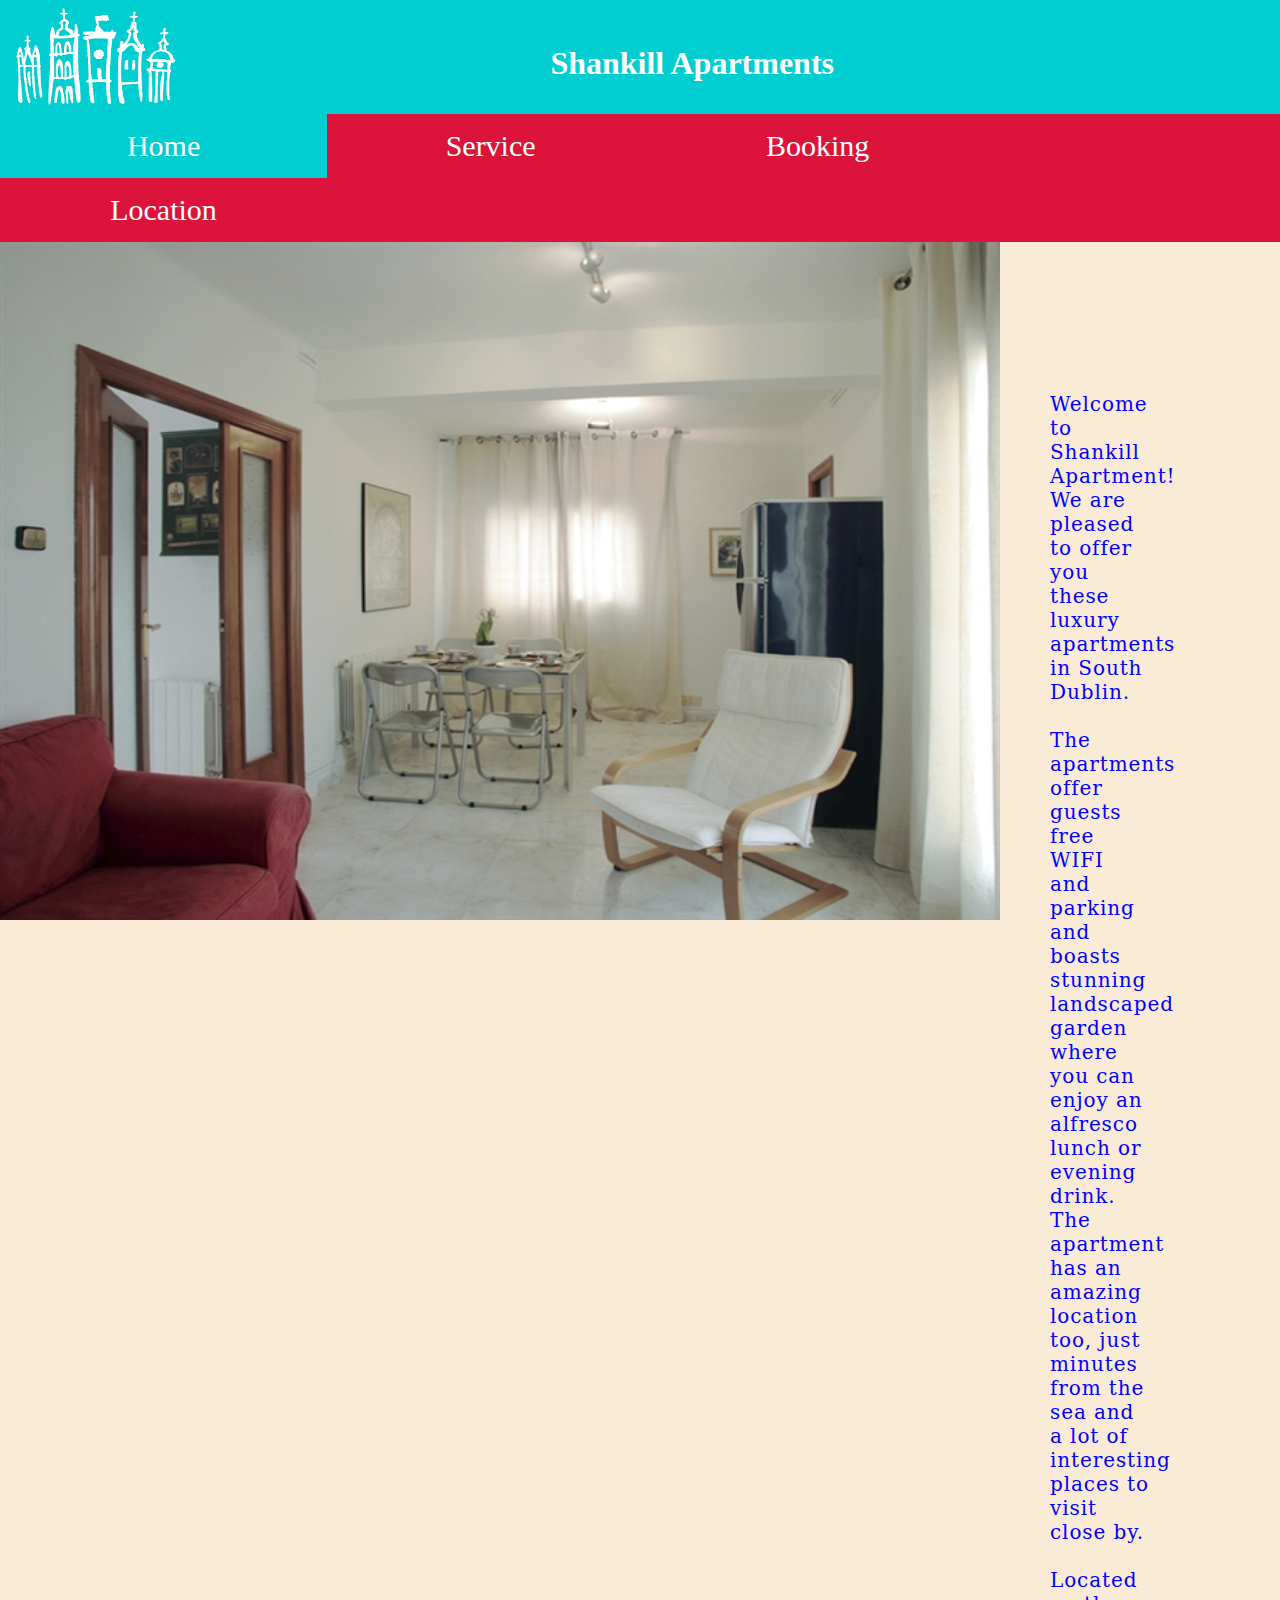
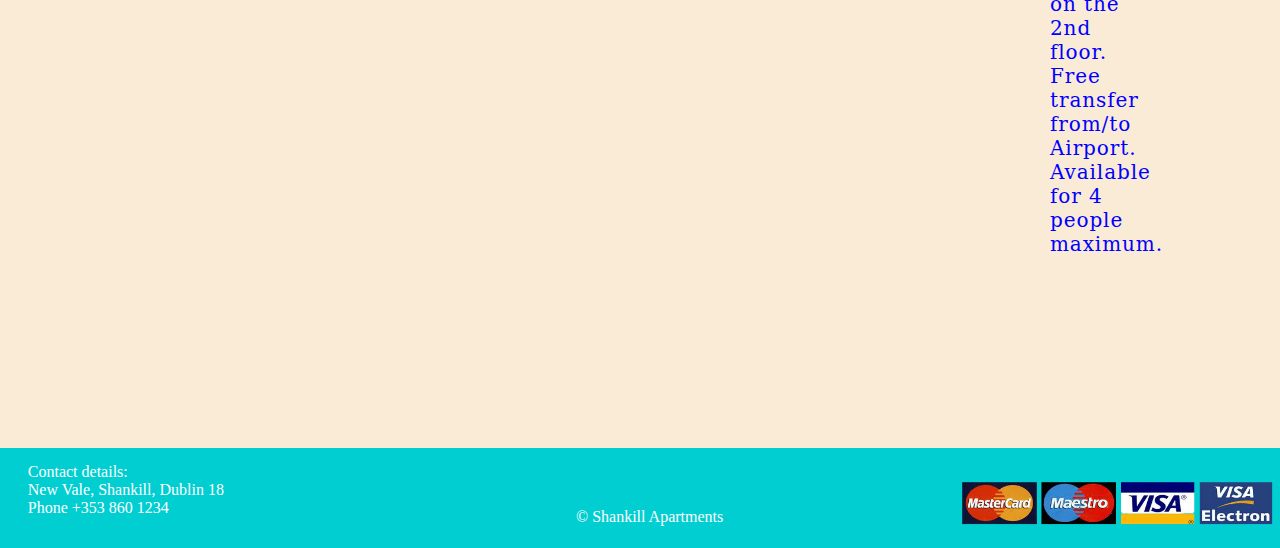
<file: index.html>
<!doctype html>
<html>
  <head>
    <meta charset="utf-8">
    <title>Home - Shankill Apartments</title>
    <meta name="viewport" content="width=device-width, initial-scale=1">
    <link rel="stylesheet" type="text/css" href="css/mainstylesheet.css">
    <link rel="stylesheet" type="text/css" href="css/index.css">
	<link rel="stylesheet" type="text/css" href="css/NavBar.css">
	<link rel="stylesheet" type="text/css" href="css/Footer.css">
  </head>
  <body class="bodyBackground">
    <header class="headerBackground">
      <table>
        <thead>
          <th><img src="images/logo.png" width="180" height="106" alt="Logo" /></th>
          <th class="headerFront">
            <h1>Shankill Apartments</h1>
          </th>
        </thead>
      </table>
    </header>
    <nav class="navbar">
      <ul>
        <li><a class="active" href="index.html">Home</a></li>
        <li><a href="services.html">Service</a></li>
        <li><a href="booking.html">Booking</a></li>
        <li><a href="location.html">Location</a></li>
      </ul>
    </nav>
    <main>
      <section class="left-Container"><img src="images/01_Living.jpg" width="1000px" height="678px" alt="Main Photo" /></section>
      <section class="right-Container">
        <div>
          <p> Welcome to Shankill Apartment!<br> We are pleased to offer you these luxury apartments in South Dublin.<br><br> The apartments offer guests free WIFI and parking and boasts stunning landscaped garden where you can enjoy an alfresco lunch or evening drink. The apartment has an amazing location too, just minutes from the sea and a lot of interesting places to visit close by. <br><br> Located on the 2nd floor.<br> Free transfer from/to Airport.<br> Available for 4 people maximum.<br></p><br><br><br><br><br><br><br><br>
        </div>
      </section>
    </main>
    <footer class="footerDisplay">
      <div class="footerSectionLeft">
        <p>Contact details: <br> New Vale, Shankill, Dublin 18<br> Phone +353 860 1234<br></p>
      </div>
      <div class="footerSectionCenter">
        <p>&copy; Shankill Apartments</p>
      </div>
      <div class="footerSectionRight"><img src="images/visa.png" width="25%" height="50%" alt="card images" /></div>
    </footer>
  </body>
</html>
</file>
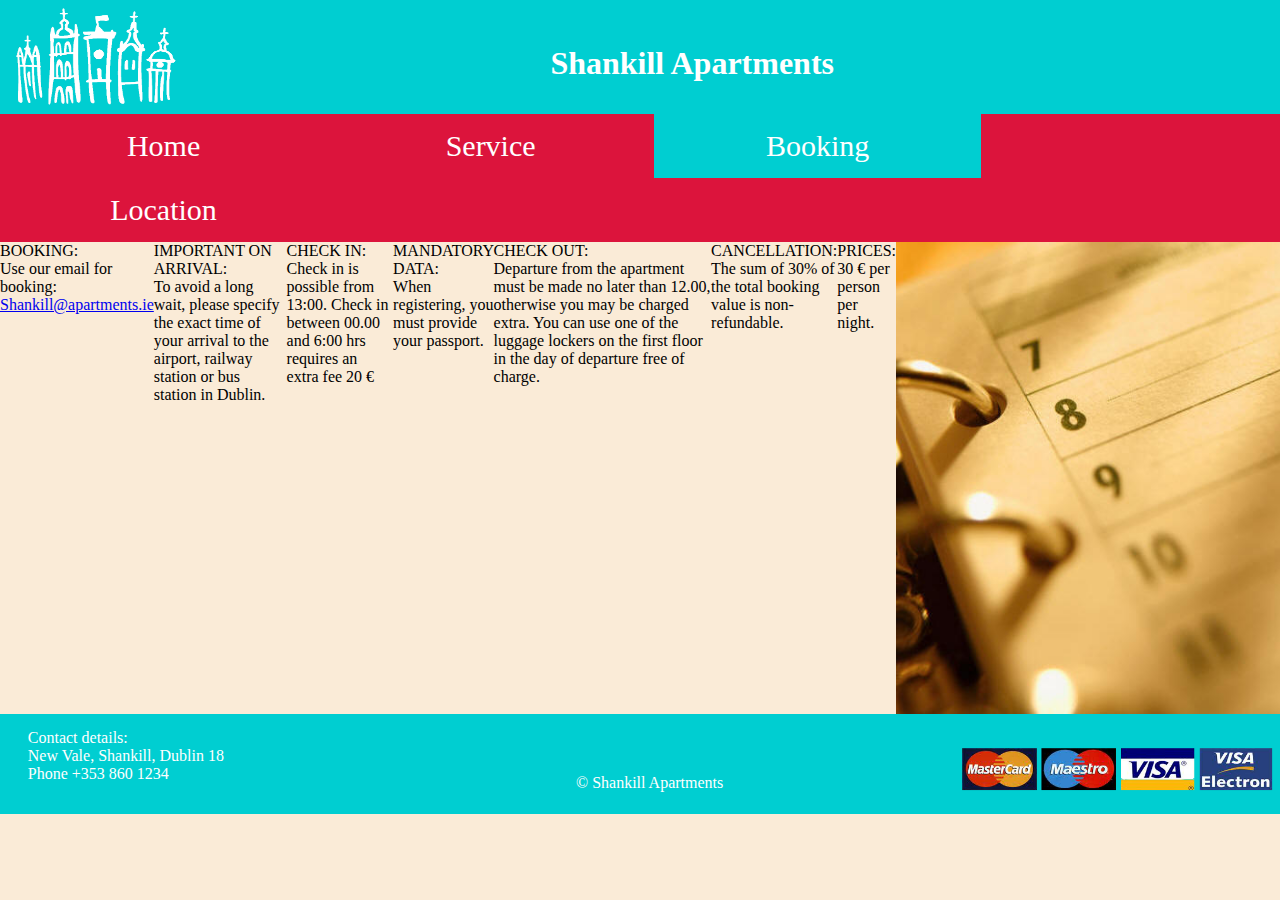
<file: booking.html>
<!doctype html>
<html>
  <head>
    <meta charset="utf-8">
    <title>Home - Shankill Apartments</title>
    <meta name="viewport" content="width=device-width, initial-scale=1">
    <link rel="stylesheet" type="text/css" href="css/mainstylesheet.css">
    <link rel="stylesheet" type="text/css" href="css/Booking.css">
    <link rel="stylesheet" type="text/css" href="css/NavBar.css">
    <link rel="stylesheet" type="text/css" href="css/Footer.css">
  </head>
  <body class="bodyBackground">
    <header class="headerBackground">
      <table>
        <thead>
          <th><img src="images/logo.png" width="180" height="106" alt="Logo" /></th>
          <th class="headerFront">
            <h1>Shankill Apartments</h1>
          </th>
        </thead>
      </table>
    </header>
    <nav class="navbar">
      <ul>
        <li><a href="index.html">Home</a></li>
        <li><a href="services.html">Service</a></li>
        <li><a class="active" href="booking.html">Booking</a></li>
        <li><a href="location.html">Location</a></li>
      </ul>
    </nav>
      <div class="bookingContainer">
        <p>BOOKING:<br> Use our email for booking: <a href="mailto:Shankill@apartments.ie" , id="email_link"> Shankill@apartments.ie</a></p>
        <p>IMPORTANT ON ARRIVAL:<br> To avoid a long wait, please specify the exact time of your arrival to the airport, railway station or bus station in Dublin.</p>
        <p> CHECK IN:<br> Check in is possible from 13:00. Check in between 00.00 and 6:00 hrs requires an extra fee 20 &#8364;</p>
        <p>MANDATORY DATA:<br> When registering, you must provide your passport.</p>
        <p>CHECK OUT:<br> Departure from the apartment must be made no later than 12.00, otherwise you may be charged extra. You can use one of the luggage lockers on the first floor in the day of departure free of charge.</p>
        <p>CANCELLATION:<br> The sum of 30% of the total booking value is non-refundable. </p>
        <p>PRICES:<br> 30 &#8364; per person per night.</p>
      <img alt="phonebook" src="images/calendar.jpg" height="30%" width="30%">
		 </div>
    </body>
	      <footer class="footerDisplay">
      <div class="footerSectionLeft">
        <p>Contact details: <br> New Vale, Shankill, Dublin 18<br> Phone +353 860 1234<br></p>
      </div>
      <div class="footerSectionCenter">
        <p>&copy; Shankill Apartments</p>
      </div>
      <div class="footerSectionRight"><img src="images/visa.png" width="25%" height="50%" alt="card images" /></div>
    </footer>
</html>
</file>
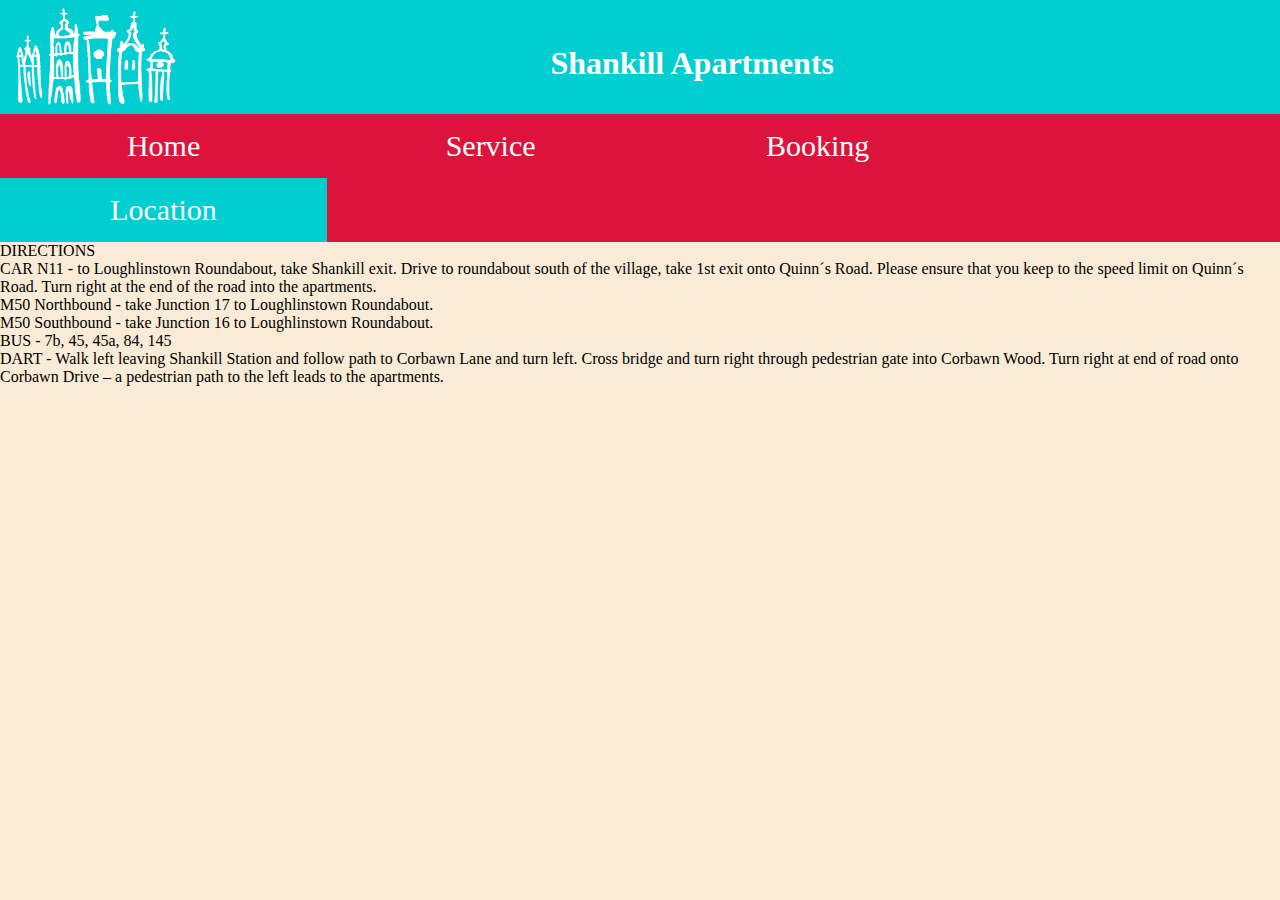
<file: location.html>
<!doctype html>
<html>
  <head>
    <meta charset="utf-8">
    <title>Home - Shankill Apartments</title>
    <meta name="viewport" content="width=device-width, initial-scale=1">
    <link rel="stylesheet" type="text/css" href="css/mainstylesheet.css">
	<link rel="stylesheet" type="text/css" href="css/NavBar.css">
	<link rel="stylesheet" type="text/css" href="css/Footer.css">
  </head>
  <body class="bodyBackground">
    <header class="headerBackground">
      <table>
        <thead>
          <th><img src="images/logo.png" width="180" height="106" alt="Logo" /></th>
          <th class="headerFront">
            <h1>Shankill Apartments</h1>
          </th>
        </thead>
      </table>
    </header>
    <nav class="navbar">
      <ul>
        <li><a href="index.html">Home</a></li>
        <li><a href="services.html">Service</a></li>
        <li><a href="booking.html">Booking</a></li>
        <li><a class="active" href="location.html">Location</a></li>
      </ul>
    </nav>
	  <body>
    		<p>DIRECTIONS</p>
    		<p> CAR N11 - to Loughlinstown Roundabout, take Shankill exit. Drive to roundabout south of the village, take 1st exit onto Quinn&acute;s Road. Please ensure that you keep to the speed limit on Quinn&acute;s  Road. Turn right at the end of the road into the apartments.</p>
    		<p>M50 Northbound -  take Junction 17 to Loughlinstown Roundabout.</p>
    		<p>M50 Southbound -  take Junction 16 to Loughlinstown Roundabout. </p>
    		<p>BUS - 7b, 45, 45a, 84, 145</p>
    		<p>DART - Walk left leaving Shankill Station and follow path to Corbawn Lane and turn left. Cross bridge and turn right through pedestrian gate into Corbawn Wood. Turn right at end of road onto Corbawn Drive – a pedestrian path to the left leads to the apartments.</p>
</body>
	  </html>
</file>
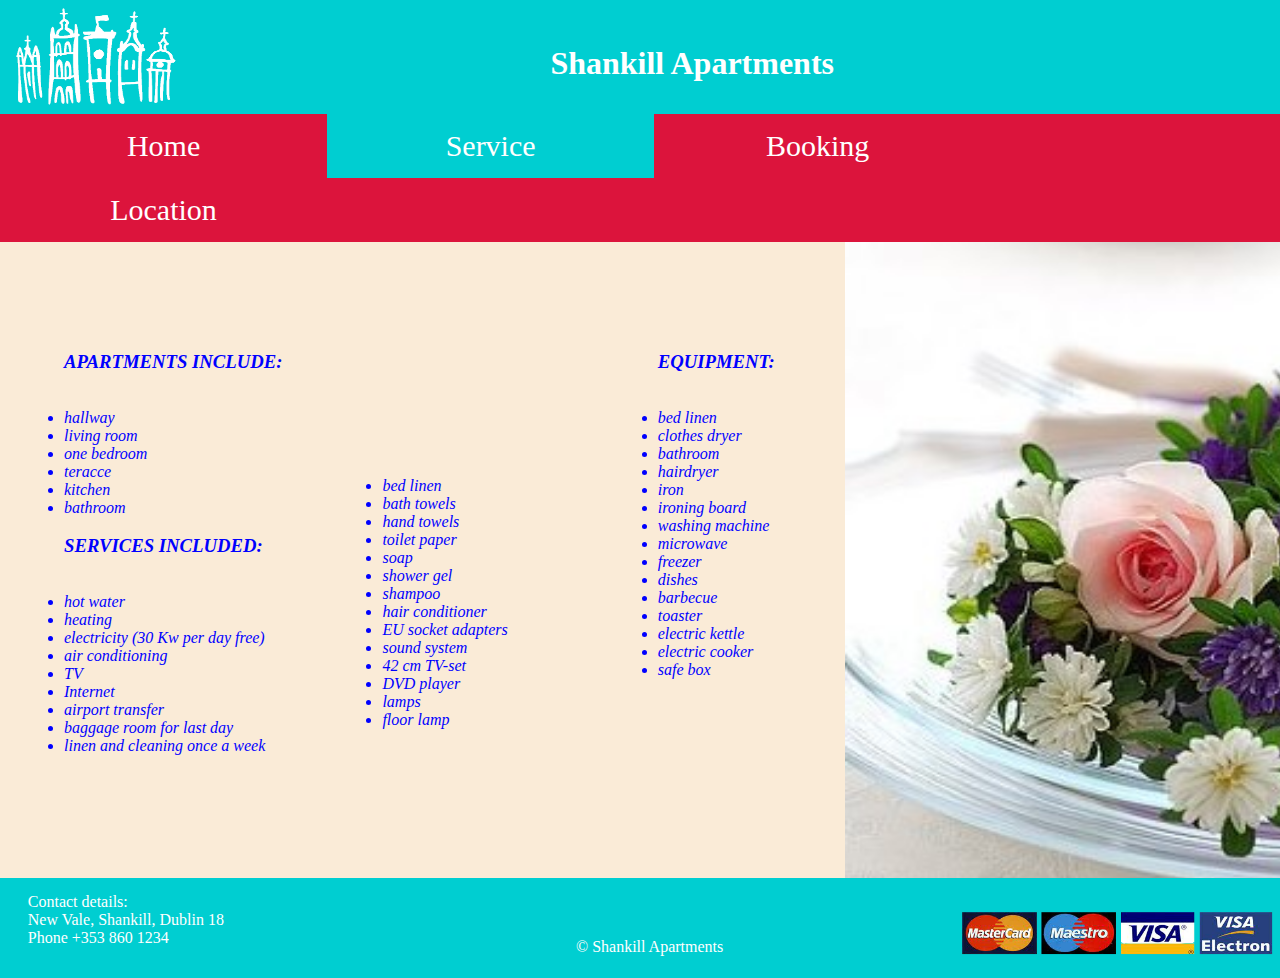
<file: services.html>
<!doctype html>
<html>
  <head>
    <title>Services - Shankill Apartments</title>
    <meta name="viewport" content="width=device-width, initial-scale=1">
    <link rel="stylesheet" type="text/css" href="css/mainstylesheet.css">
    <link rel="stylesheet" type="text/css" href="css/NavBar.css">
    <link rel="stylesheet" type="text/css" href="css/Footer.css">
    <link rel="stylesheet" type="text/css" href="css/servicecss.css">
  </head>
  <body class="bodyBackground">
    <header class="headerBackground">
      <table>
        <thead>
          <th><img src="images/logo.png" width="180" height="106" alt="Logo" /></th>
          <th class="headerFront">
            <h1>Shankill Apartments</h1>
          </th>
        </thead>
      </table>
    </header>
    <nav class="navbar">
      <ul>
        <li><a href="index.html">Home</a></li>
        <li><a class="active" href="services.html">Service</a></li>
        <li><a href="booking.html">Booking</a></li>
        <li><a href="location.html">Location</a></li>
      </ul>
    </nav>
    <main class="MainContainer">
      <section class="ListContainerLeft">
        <div>
          <h3><em>APARTMENTS INCLUDE:</em></h3><br><br>
          <ul>
            <li><em>hallway</em></li>
            <li><em>living room</em></li>
            <li><em>one bedroom</em></li>
            <li><em>teracce</em></li>
            <li><em>kitchen</em></li>
            <li><em>bathroom</em></li>
          </ul><br>
          <h3><em>SERVICES INCLUDED:</em></h3><br><br>
          <ul>
            <li><em> hot water</em></li>
            <li><em> heating</em></li>
            <li><em>electricity (30 Kw per day free)</em></li>
            <li><em>air conditioning</em></li>
            <li><em>TV</em></li>
            <li><em>Internet</em></li>
            <li><em>airport transfer</em></li>
            <li><em>baggage room for last day</em></li>
            <li><em>linen and cleaning once a week</em></li>
          </ul><br><br><br>
        </div>
        <div class="ListContainer">
          <ul><br><br><br><br><br><br><br>
            <li><em>bed linen</em></li>
            <li><em>bath towels</em></li>
            <li><em>hand towels</em></li>
            <li><em>toilet paper</em></li>
            <li><em>soap</em></li>
            <li><em>shower gel</em></li>
            <li><em>shampoo</em></li>
            <li><em>hair conditioner</em></li>
            <li><em>EU socket adapters</em></li>
            <li><em>sound system</em></li>
            <li><em>42 cm TV-set</em></li>
            <li><em>DVD player</em></li>
            <li><em>lamps</em></li>
            <li><em>floor lamp</em></li>
          </ul>
        </div>
        <div class="ListContainer">
          <h3><strong><em>EQUIPMENT:</em></strong></h3><br><br>
          <ul>
            <li><em>bed linen</em></li>
            <li><em>clothes dryer</em></li>
            <li><em>bathroom</em></li>
            <li><em>hairdryer</em></li>
            <li><em> iron</em></li>
            <li><em>ironing board</em></li>
            <li><em>washing machine</em></li>
            <li><em>microwave</em></li>
            <li><em>freezer</em></li>
            <li><em>dishes</em></li>
            <li><em>barbecue</em></li>
            <li><em>toaster</em></li>
            <li><em>electric kettle</em></li>
            <li><em>electric cooker</em></li>
            <li><em>safe box</em></li>
          </ul>
        </div>
      </section>
      <section class="imgContainerRight"><img src="images/services.jpg" width="580px" height="800px" alt="Services" /></section>
    </main>
    <footer class="footerDisplay">
      <div class="footerSectionLeft">
        <p>Contact details: <br> New Vale, Shankill, Dublin 18<br> Phone +353 860 1234<br></p>
      </div>
      <div class="footerSectionCenter">
        <p>&copy; Shankill Apartments</p>
      </div>
      <div class="footerSectionRight"><img src="images/visa.png" width="25%" height="50%" alt="card images" /></div>
    </footer>
  </body>
</html>
</file>
<file: css/mainstylesheet.css>
/*@charset "utf-8";
/* CSS Document */
html {
	overflow-y: hidden;
	overflow-x: hidden;
}
* {
	margin: 0px;
	padding: 0px;
}
.bodyBackground {
	background-color: antiquewhite;
}
.headerBackground {
	background-color: darkturquoise;
}
.headerFront {
	text-align: center;
	margin-left: auto;
	margin-right: auto;
}
.headerFront h1 {
	left: 43%;
	top: 5%;
	color: white;
	position: absolute;
}
</file>
<file: css/index.css>
@charset "utf-8";
/* CSS Document */
.left-Container {
	float: left;
	overflow: hidden;
}
.right-Container {
	overflow: hidden;
	padding-top: 150px;
	padding-left: 50px;
	padding-right: 50px;
	margin-left: 20px;
	margin-right: 80px;
	letter-spacing: 0.9px;
	color: blue;
	font-family: Constantia, 'Lucida Bright', 'DejaVu Serif', Georgia, 'serif';
	font-size: 20px;
}
</file>
<file: css/NavBar.css>
@charset "utf-8";
/* CSS Document */
.navbar {
	background-color: crimson;
	overflow: auto;
	overflow-x: hidden;
	width: 100%;
}
.navbar ul li{
	list-style-type: none;
}
.navbar a{
	color: white;
	text-decoration: none;
	font-size: 30px;
	padding: 15px;
	float: left;
	text-align: center;
	width: 23.21%;
}
.navbar a:hover {
	background-color: antiquewhite;
	color: black;
}
.active {
	background-color: darkturquoise;
	color: white;
}
</file>
<file: css/Footer.css>
@charset "utf-8";
/* CSS Document */
.footerDisplay {
	background-color: darkturquoise;
	height: 100px;
	width: 100%;
	position: absolute;	
}
.footerSectionLeft {
	text-align: center;
	margin-left: auto;
	margin-right: auto;
}
.footerSectionLeft p {
	color: white;
	text-align: left;
	float: left;
	padding: 15px;
	margin: 0px;
	display: inline-block;
	left: 1%;
	position: absolute;
}
.footerSectionCenter {
	text-align: center;
	margin-left: auto;
	margin-right: auto;
}
.footerSectionCenter p{
  	margin: 0;
  	position: absolute;
  	left: 45%;
  	padding-top: 60px;
  	color: white;
}
.footerSectionRight {
	text-align: center;
	margin-left: auto;
	margin-right: auto;
	
}
.footerSectionRight img {
	right: 3px;
	position: absolute;
	padding-top: 30px;
}
</file>
<file: css/Booking.css>
@charset "utf-8";
/* CSS Document */

.bookingContainer {
	display: flex;
	flex-direction: row;
}
</file>
<file: css/servicecss.css>
@charset "utf-8";
/* CSS Document */
.MainContainer {
	display: flex;
	padding-top: 5%;
	padding-bottom: 5.4%;
}
.ListContainerLeft {
	margin-left: 5%;
	margin-top: 2%;
	display: flex;
	color: blue;
	margin-top: 45px;
	
}
.imgContainerRight {
	overflow: hidden;
	position: absolute;
	left: 66%;
	top: 19%;
	z-index: -5;
}
.ListContainer{
	padding-left: 50px;
	padding-bottom: 50px;
	padding-right: 50px;
	margin-left: 50px;
	
}
</file>
